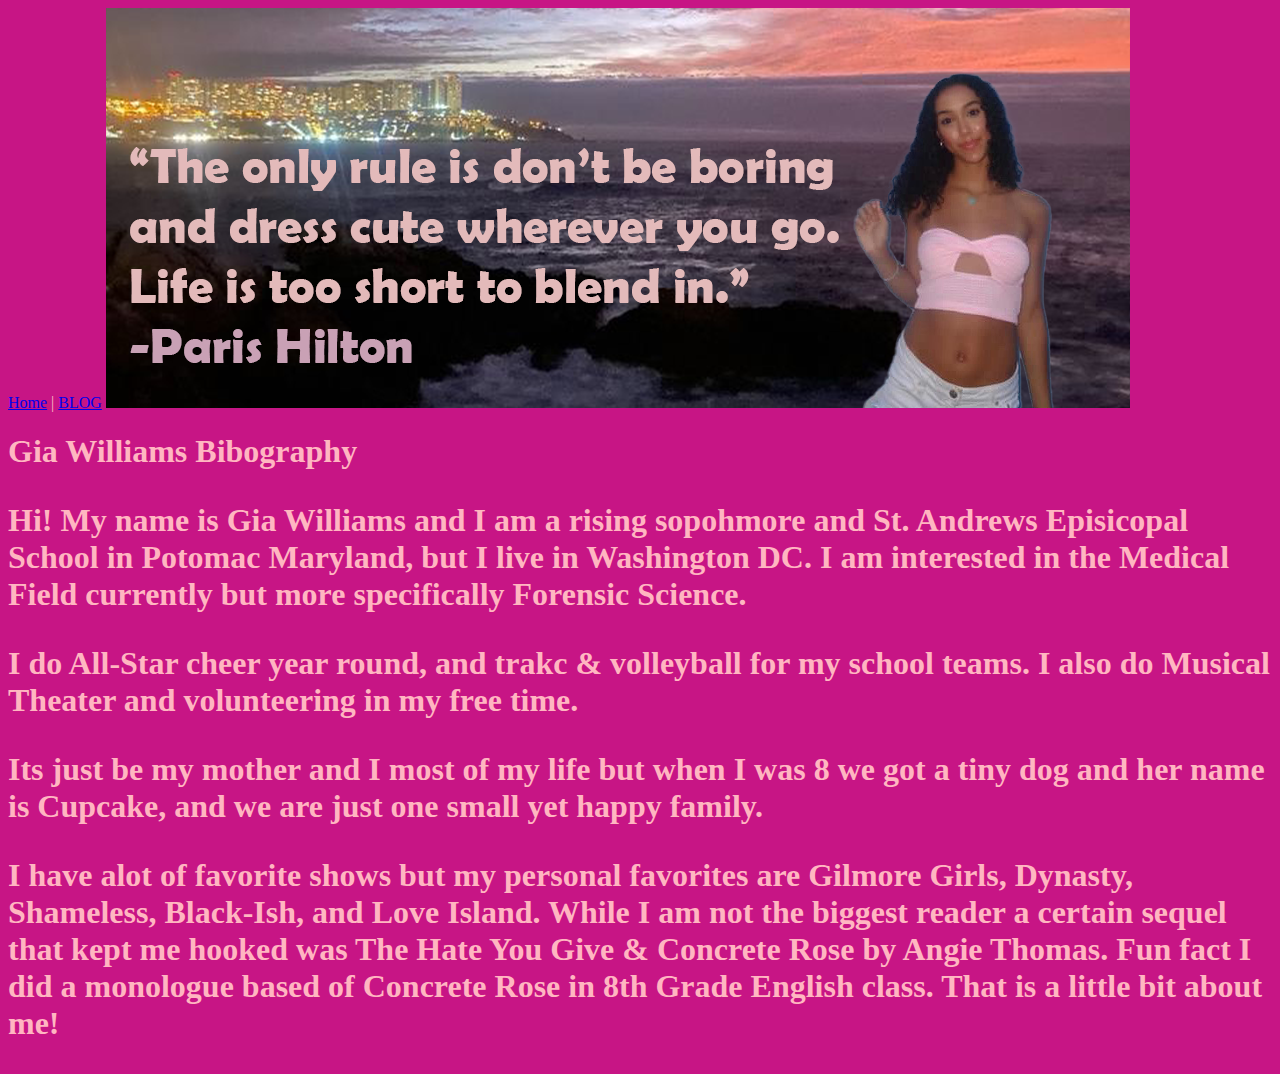
<file: index.html>
<!DOCTYPE html>
<html lang="en">
<head>
    <meta charset="UTF-8">
    <meta name="viewport" content="width=, initial-scale=1.0">
    <title>Document</title>
    <link rel="stylesheet" href="styles.css">
</head>
<body>

    <a href="index.html">Home</a> | <a href="blog.html">BLOG</a>
    
    <img src="photoshop.png" alt="Gia with code in background">

<h1> Gia Williams Bibography</body><h>
</body>
<p>
    Hi! My name is Gia Williams and I am a rising sopohmore and St. Andrews Episicopal School in Potomac Maryland, but I live in Washington DC. I am interested in the Medical Field currently but more specifically Forensic Science.
</p>
<p>
    I do All-Star cheer year round, and trakc & volleyball for my school teams. I also do Musical Theater and volunteering in my free time. 
</p>
<p>
    Its just be my mother and I most of my life but when I was 8 we got a tiny dog and her name is Cupcake, and we are just one small yet happy family. 
</p>
<p>
    I have alot of favorite shows but my personal favorites are Gilmore Girls, Dynasty, Shameless, Black-Ish, and Love Island. While I am not the biggest reader a certain sequel that kept me hooked was The Hate You Give & Concrete Rose by Angie Thomas. Fun fact I did a monologue based of Concrete Rose in 8th Grade English class. That is a little bit about me!
</p>

</body>
</html>
</file>
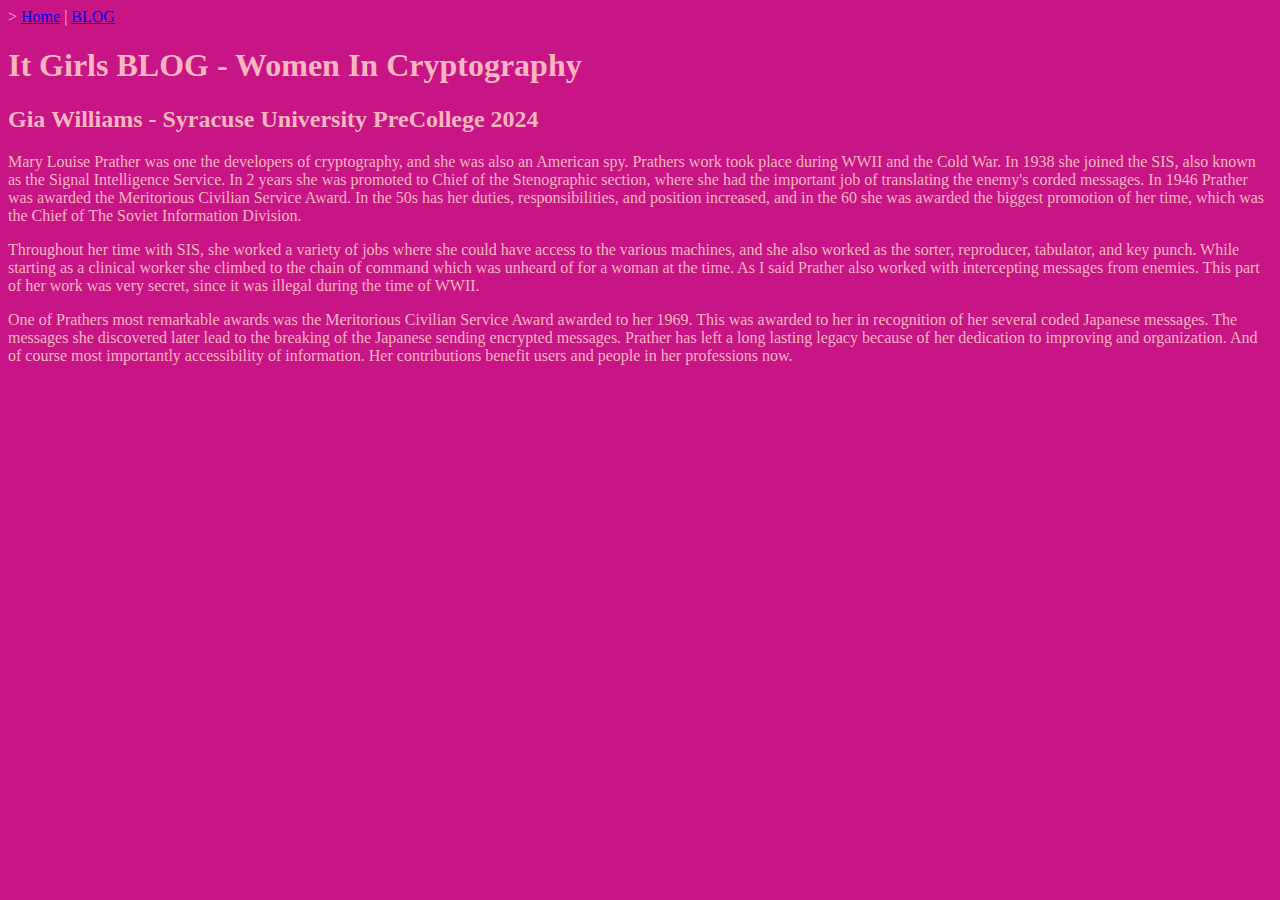
<file: blog.html>
<!DOCTYPE html>
<html>
    <head>
        <meta charset="utf-8">
        <title>IT Girls BLOG</title>>
        <link rel="stylesheet" href="styles.css">
    </head>
    <body>

        <a href="index.html">Home</a> | <a href="blog.html">BLOG</a>
        <h1>It Girls BLOG - Women In Cryptography
        </h1>

        <h2>
            Gia Williams - Syracuse University PreCollege 2024
        </h2>
        <p>
            Mary Louise Prather was one the developers of cryptography, and she was also an American spy. Prathers work took place during WWII and the Cold War.  In 1938 she joined the SIS, also known as the Signal Intelligence Service. In 2 years she was promoted to Chief of the Stenographic section, where she had the important job of translating the enemy's corded messages. In 1946 Prather was awarded the Meritorious Civilian Service Award. In the 50s has her duties, responsibilities, and position increased, and in the 60 she was awarded the biggest promotion of her time, which was the Chief of The Soviet Information Division. 
        </p>
        <p>
            Throughout her time with SIS, she worked a variety of jobs where she could have access to the various machines, and she also worked as the sorter, reproducer, tabulator, and key punch. While starting as a clinical worker she climbed to the chain of command which was unheard of for a woman at the time. As I said Prather also worked with intercepting messages from enemies. This part of her work was very secret, since it was illegal during the time of WWII. 
        </p>
        <p>
            One of Prathers most remarkable awards was the Meritorious Civilian Service Award awarded to her 1969. This was awarded to her in recognition of her several coded Japanese messages. The messages she discovered later lead to the breaking of the Japanese sending encrypted messages.  Prather has left a long lasting legacy because of her dedication to improving and organization. And of course most importantly accessibility of information. Her contributions benefit users and people in her professions now.
        </p> 

    </body>
</html>
</file>
<file: styles.css>
body {
    color: lightpink;
    background-color: mediumvioletred
}
h1  {color: lightpink; background-color: mediumvioletred}
h2  {color: lightpink; background-color: mediumvioletred}
</file>
